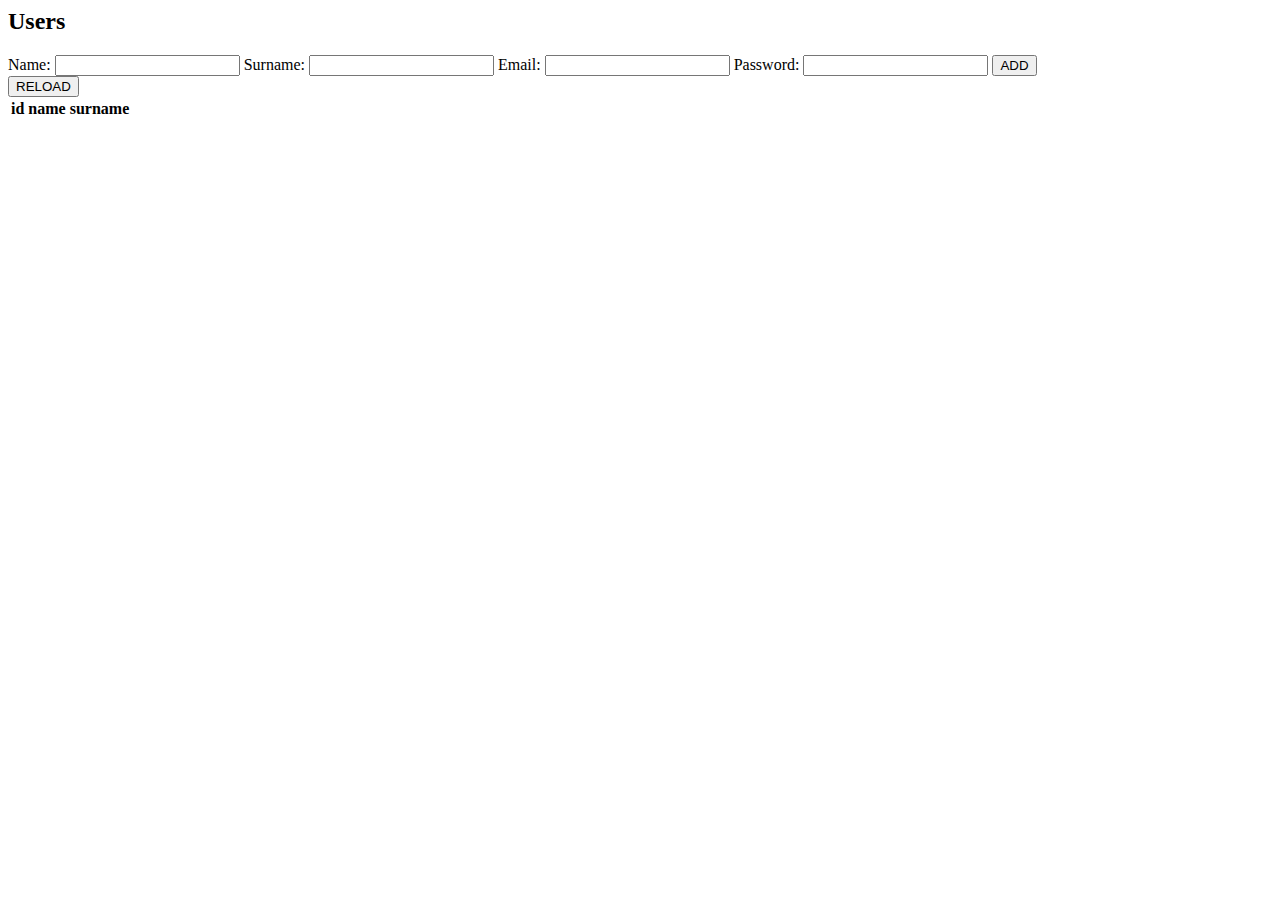
<file: languagelearner_spring/languagelearner_restful_client/target/languagelearner_restful_client/index.html>
<html>
    <head>
        <script>

            function getUsers() {
                var xmlhttp = new XMLHttpRequest();

                xmlhttp.onreadystatechange = function () {
                    if (this.readyState == 4 && this.status == 200) {
                        var responseStr = this.responseText;

                        var responseDto = JSON.parse(responseStr);
                        var menimMassivim = responseDto.result;
                        var containerHTML = '';
                        for(var i=0;i<menimMassivim.length;i++){
                            var user = menimMassivim[i];
                            containerHTML +=
                                "<tr>" +
                                    "<td>"+user.id+"</td>" +
                                    "<td>"+user.name+"</td>" +
                                    "<td>"+user.surname+"</td>" +
                                "</tr>";
                        }

                        var containerTbody = document.getElementById("container");
                        containerTbody.innerHTML = containerHTML;

                    }
                };
                xmlhttp.open("GET", "http://localhost:8085/restful_api/users", true);
                xmlhttp.send();
            }

            function addUser() {
                var xmlhttp = new XMLHttpRequest();

                xmlhttp.onreadystatechange = function () {
                    if (this.readyState == 4 && this.status == 200) {
                        var responseStr = this.responseText;

                        var responseDto = JSON.parse(responseStr);

                        if(responseDto.errorCode !== 0){
                             alert("Some fields are invalid");
                        }else{
                            getUsers();
                        }
                    }
                };


                xmlhttp.open("POST", "http://localhost:8085/restful_api/users", true);
                xmlhttp.setRequestHeader('Content-Type', 'application/json');

                var name = document.getElementById("name").value;
                var surname = document.getElementById("surname").value;
                var email = document.getElementById("email").value;
                var password = document.getElementById("password").value;

                var user = {
                    name: '',
                    surname:'',
                    email:'',
                    password:''
                }

                user.name = name;
                user.surname = surname;
                user.email = email;
                user.password = password;

                xmlhttp.send(JSON.stringify(user),'');
            }

        </script>

    </head>
        <body>
        <h2>Users</h2>
        <div>
            <label>Name:</label>
            <input type="text" id="name"/>

            <label>Surname:</label>
            <input type="text" id="surname"/>


            <label>Email:</label>
            <input type="text" id="email"/>


            <label>Password:</label>
            <input type="text" id="password"/>

            <button onclick="addUser()"> ADD</button>
        </div>
        <div >

            <button onclick="getUsers()"> RELOAD</button>
            <table style="text-align: left">
                <thead>
                        <th>id</th>
                        <th>name</th>
                        <th>surname</th>
                </thead>
                <tbody id="container">

                </tbody>
            </table>
        </div>
    </body>
</html>
</file>
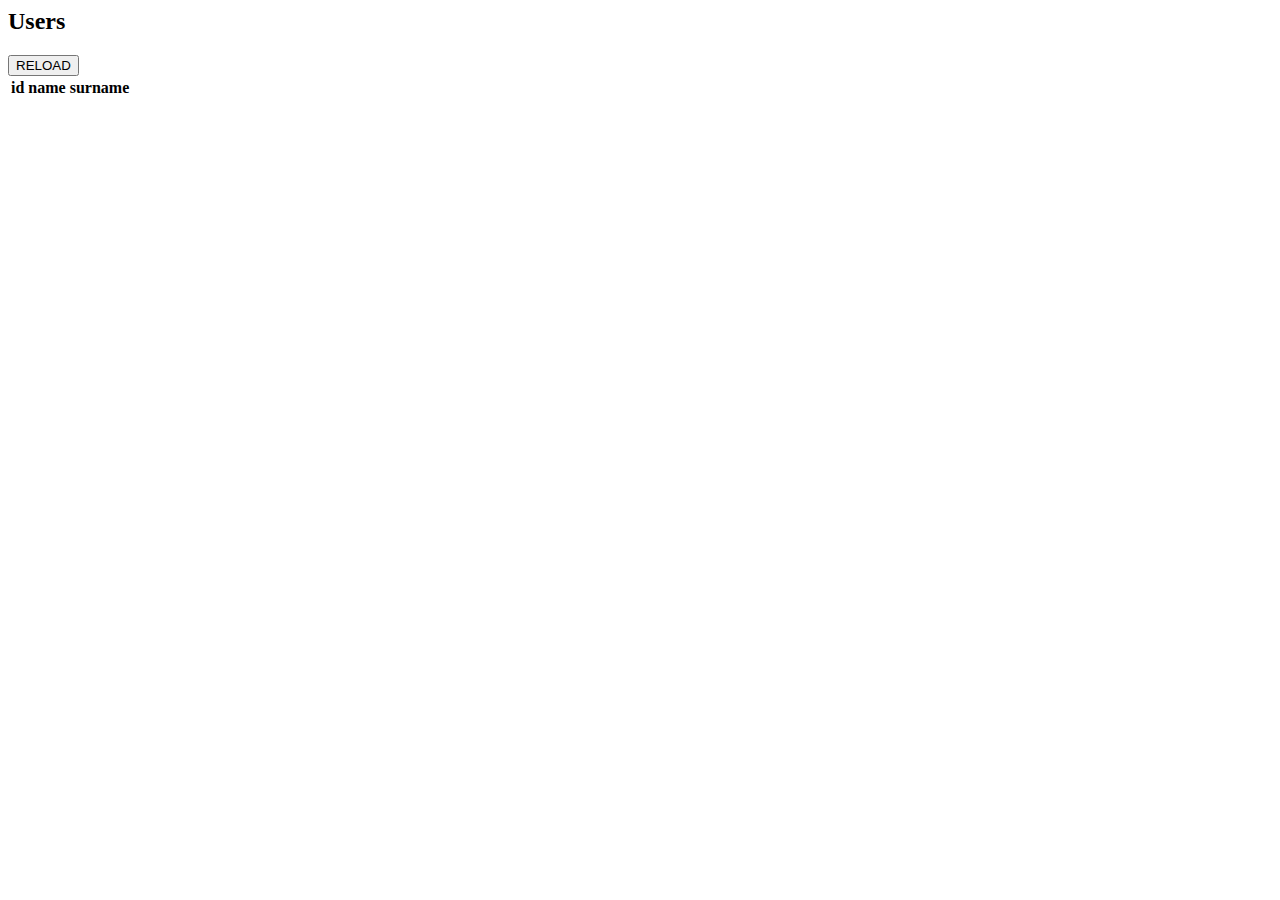
<file: languagelearner_spring/languagelearner_restful_client/target/restclient/index.html>
<html>
    <head>
        <script>

            function getUsers() {
                var xmlhttp = new XMLHttpRequest();

                xmlhttp.onreadystatechange = function () {
                    if (this.readyState == 4 && this.status == 200) {
                        var responseStr = this.responseText;

                        var menimMassivim = JSON.parse(responseStr);
                        var containerHTML = '';
                        for(var i=0;i<menimMassivim.length;i++){
                            var user = menimMassivim[i];
                            containerHTML +=
                                "<tr>" +
                                    "<td>"+user.id+"</td>" +
                                    "<td>"+user.name+"</td>" +
                                    "<td>"+user.surname+"</td>" +
                                "</tr>";
                        }

                        var containerTbody = document.getElementById("container");
                        containerTbody.innerHTML = containerHTML;

                    }
                };
                xmlhttp.open("GET", "http://localhost:8085/languagelearnerwebapp/rest/users", true);
                xmlhttp.send();
            }


        </script>

    </head>
        <body>
        <h2>Users</h2>

        <div >
            <button onclick="getUsers()"> RELOAD</button>
            <table style="text-align: left">
                <thead>
                        <th>id</th>
                        <th>name</th>
                        <th>surname</th>
                </thead>
                <tbody id="container">

                </tbody>
            </table>
        </div>
    </body>
</html>
</file>
